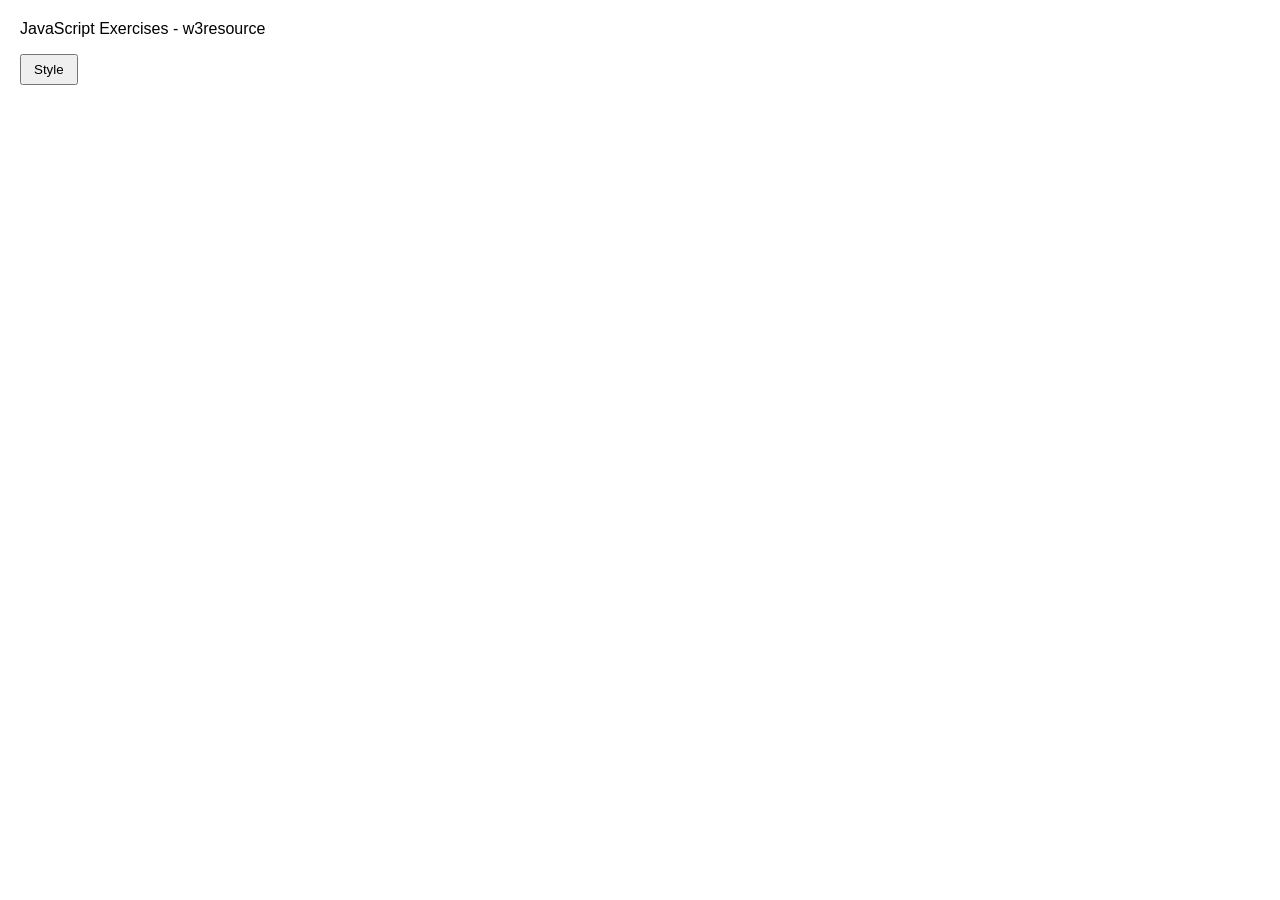
<file: 6651071084-JAVASCRIPT BAI1/index.html>
<!DOCTYPE html>
<html lang="vi">
<head>
    <meta charset="utf-8" />
    <title>JS DOM paragraph style</title>
    <link rel="stylesheet" href="style.css" />
    <script src="https://code.jquery.com/jquery-3.6.0.min.js"></script>
</head>
<body>
    <p id="text">JavaScript Exercises - w3resource</p>
    <div>
        <button id="jsstyle" onclick="js_style()">Style</button>
    </div>

    <script src="script.js"></script>
</body>
</html>
</file>
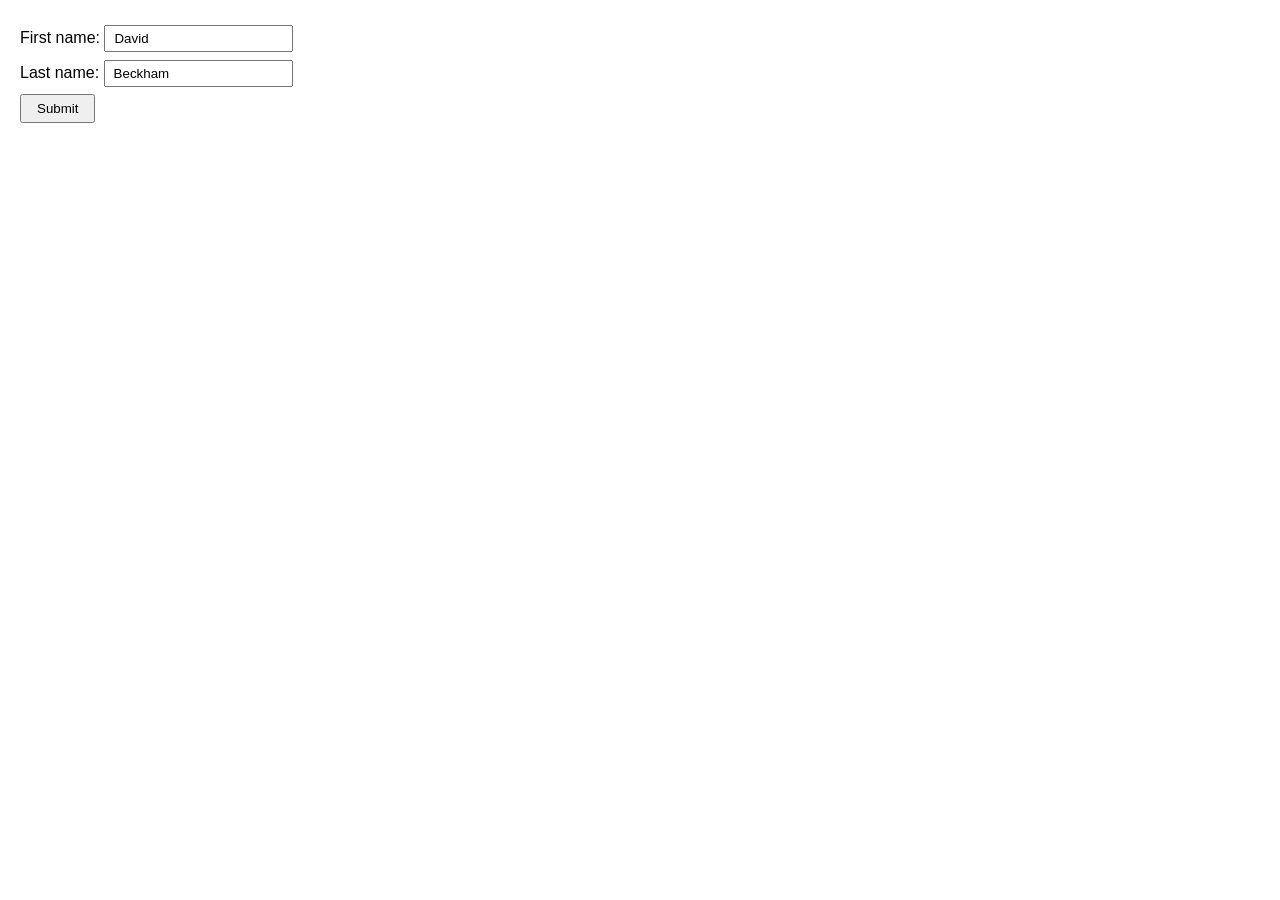
<file: 6651071084-JAVASCRIPT BAI2/index.html>
<!DOCTYPE html>
<html lang="vi">
<head>
    <meta charset="utf-8" />
    <title>Return first and last name from a form</title>
    <link rel="stylesheet" href="style.css" />
    <script src="https://code.jquery.com/jquery-3.6.0.min.js"></script>
</head>
<body>
    <form id="form1" onsubmit="return getFormvalue(event)">
        First name: <input type="text" name="fname" value="David"><br>
        Last name: <input type="text" name="lname" value="Beckham"><br>
        <input type="submit" value="Submit">
    </form>

    <script src="script.js"></script>
</body>
</html>
</file>
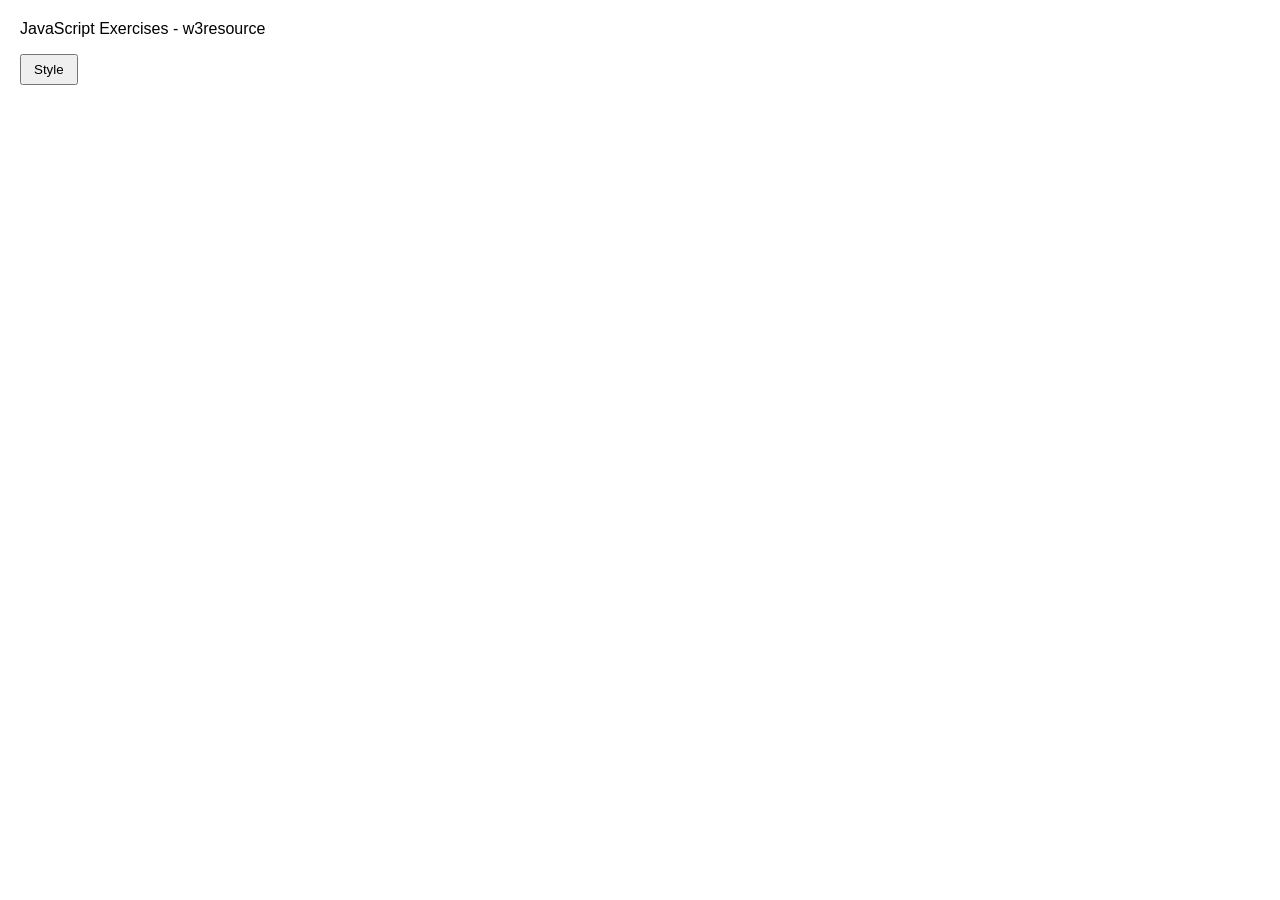
<file: 6651071084-JAVASCRIPT BAI28/index.html>
<!DOCTYPE html>
<html lang="vi">
<head>
    <meta charset="utf-8" />
    <title>JS DOM paragraph style</title>
    <link rel="stylesheet" href="style.css" />
</head>
<body>
    <p id="text">JavaScript Exercises - w3resource</p>
    <div>
        <button id="jsstyle" onclick="js_style()">Style</button>
    </div>

    <script src="script.js"></script>
</body>
</html>
</file>
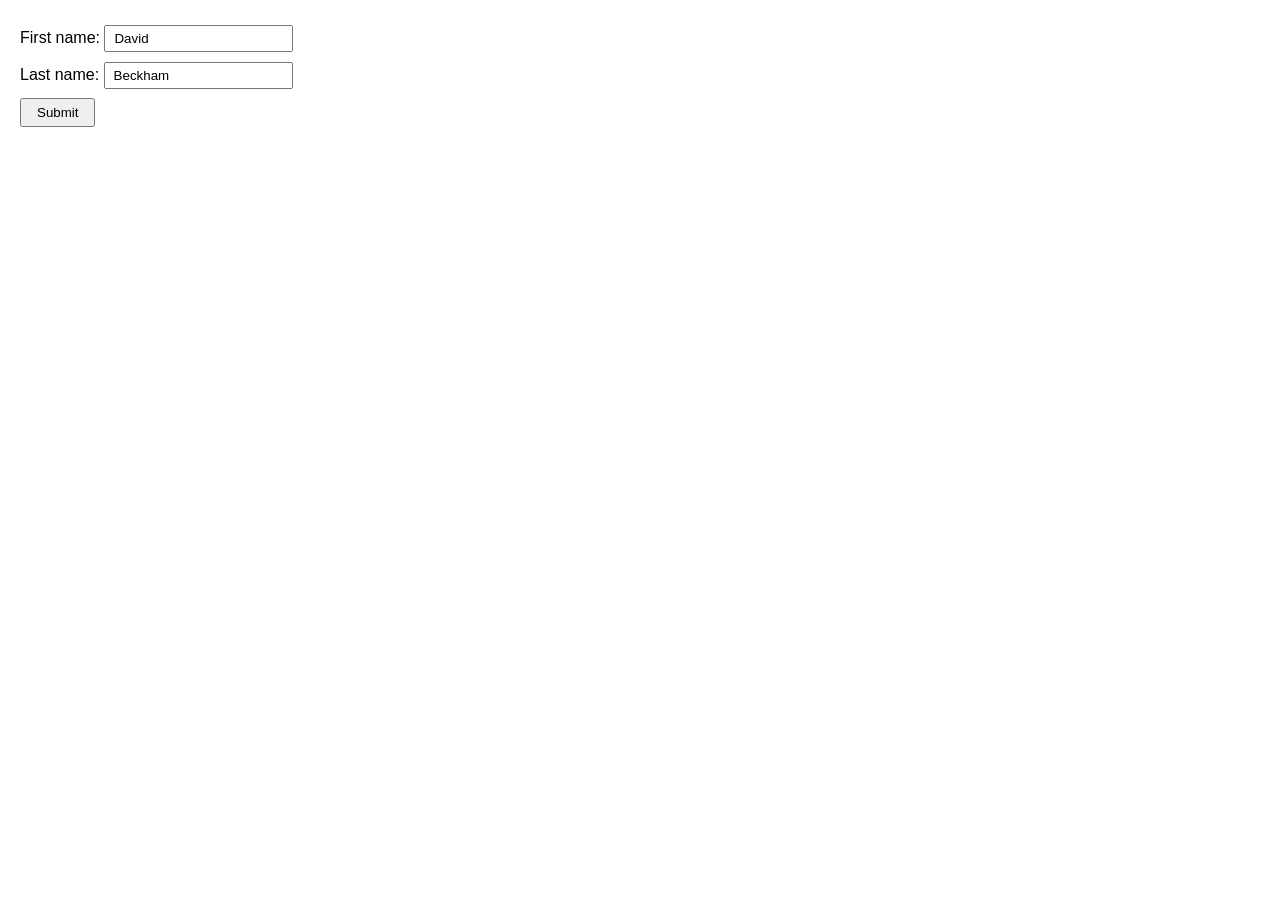
<file: 6651071084-JAVASCRIPT BAI29/index.html>
<!DOCTYPE html>
<html lang="vi">
<head>
    <meta charset="utf-8" />
    <title>Return first and last name from a form</title>
    <link rel="stylesheet" href="style.css" />
</head>
<body>
    <form id="form1" onsubmit="return getFormvalue(event)">
        First name: <input type="text" name="fname" value="David"><br>
        Last name: <input type="text" name="lname" value="Beckham"><br>
        <input type="submit" value="Submit">
    </form>

    <script src="script.js"></script>
</body>
</html>
</file>
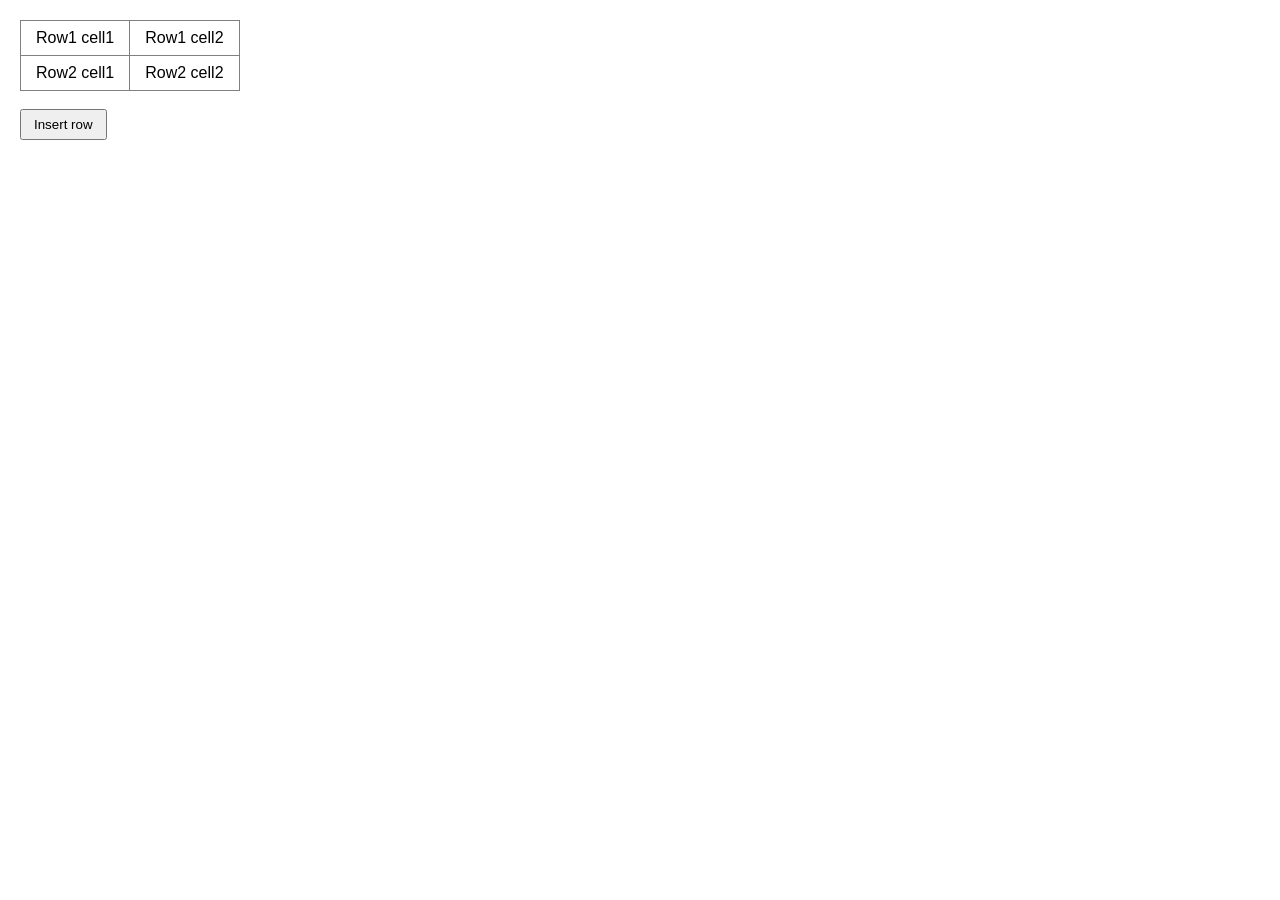
<file: 6651071084-JAVASCRIPT BAI3/index.html>
<!DOCTYPE html>
<html lang="vi">
<head>
    <meta charset="utf-8" />
    <title>Insert row in a table - w3resource</title>
    <link rel="stylesheet" href="style.css" />
    <script src="https://code.jquery.com/jquery-3.6.0.min.js"></script>
</head>
<body>
    <table id="sampleTable" border="1">
        <tr><td>Row1 cell1</td><td>Row1 cell2</td></tr>
        <tr><td>Row2 cell1</td><td>Row2 cell2</td></tr>
    </table><br>
    <input type="button" onclick="insert_Row()" value="Insert row">

    <script src="script.js"></script>
</body>
</html>
</file>
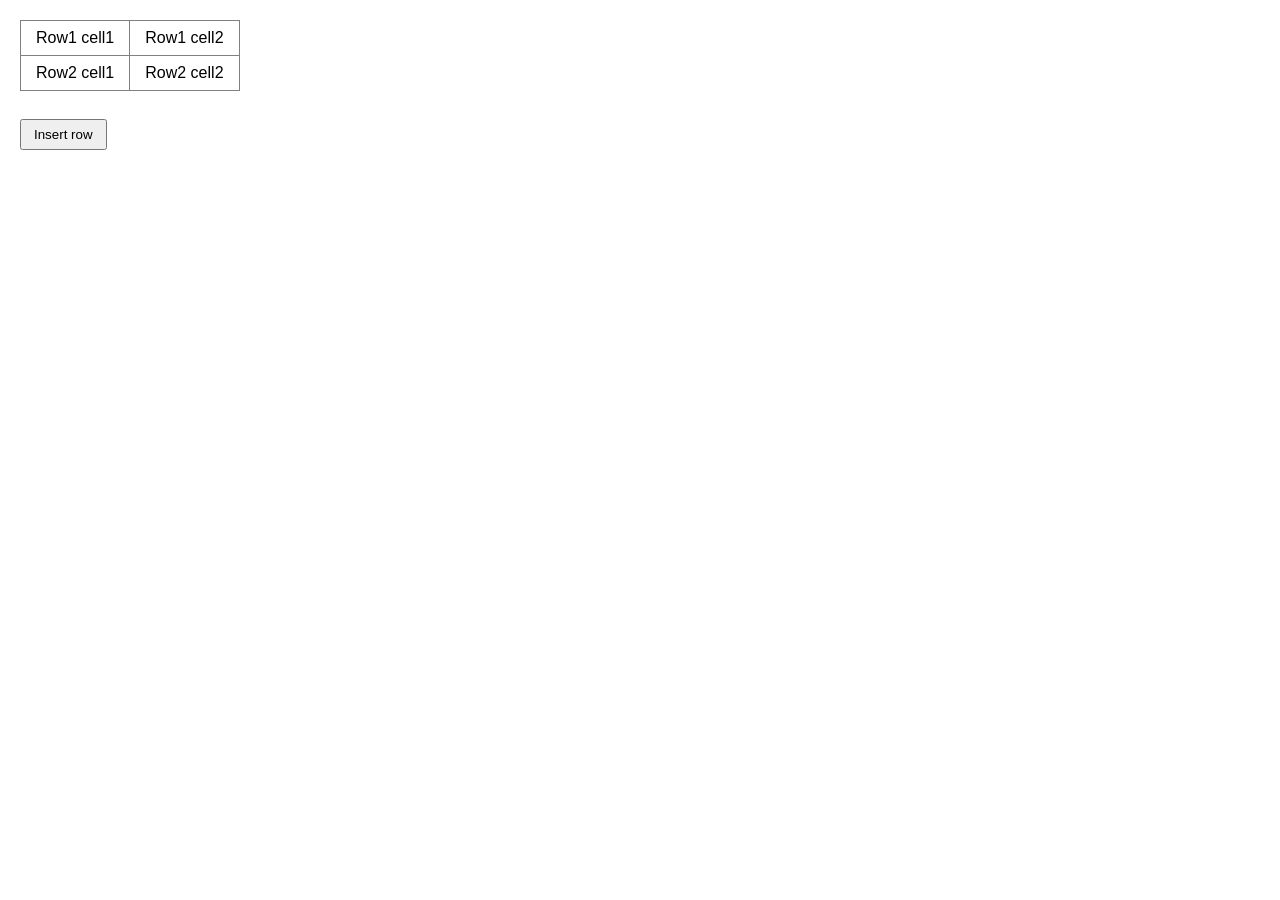
<file: 6651071084-JAVASCRIPT BAI30/index.html>
<!DOCTYPE html>
<html lang="vi">
<head>
    <meta charset="utf-8" />
    <title>Insert row in a table - w3resource</title>
    <link rel="stylesheet" href="style.css" />
</head>
<body>
    <table id="sampleTable" border="1">
        <tr><td>Row1 cell1</td><td>Row1 cell2</td></tr>
        <tr><td>Row2 cell1</td><td>Row2 cell2</td></tr>
    </table><br>
    <input type="button" onclick="insert_Row()" value="Insert row">

    <script src="script.js"></script>
</body>
</html>
</file>
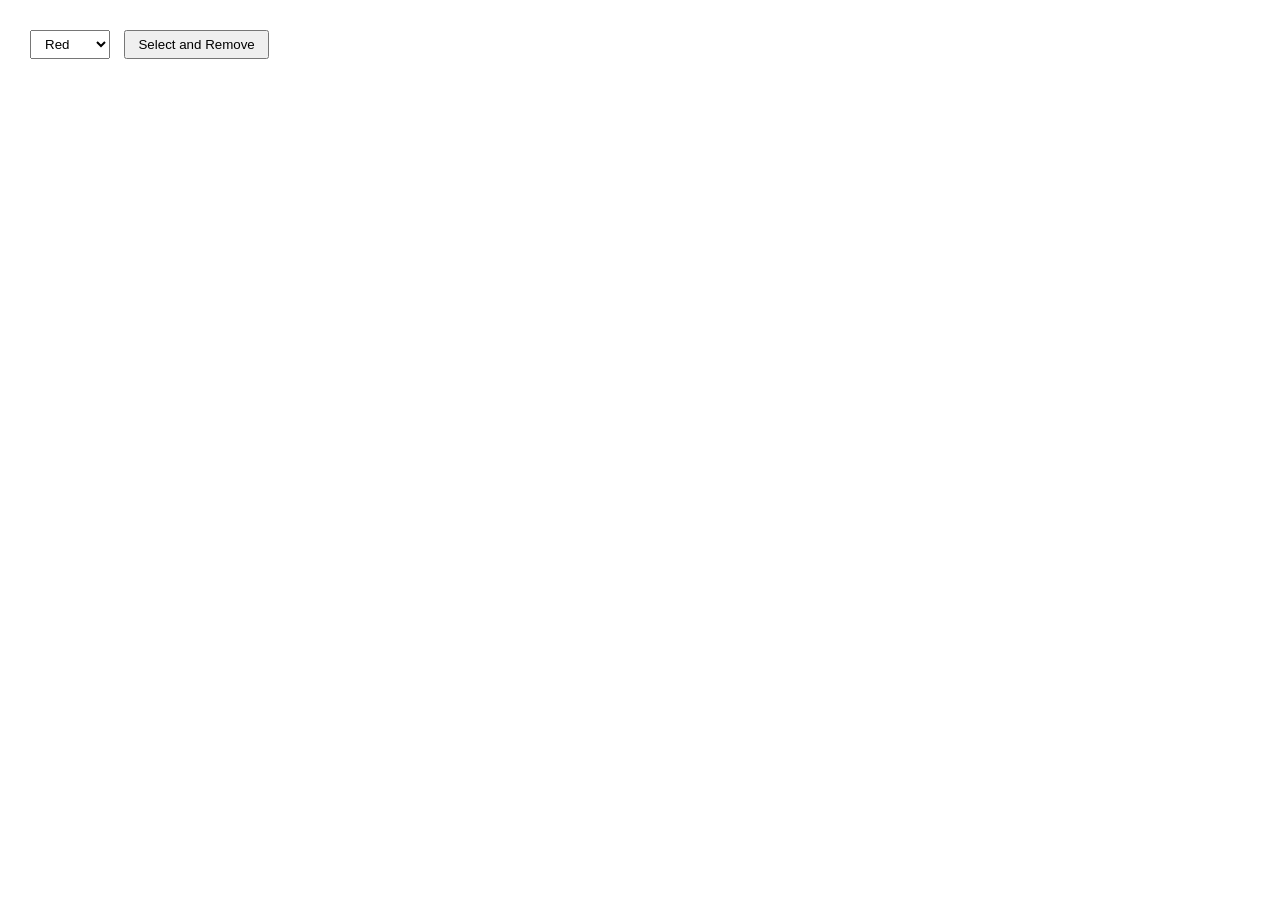
<file: 6651071084-JAVASCRIPT BAI31/index.html>
<!DOCTYPE html>
<html lang="vi">
<head>
    <meta charset="utf-8" />
    <title>Remove items from a dropdown list</title>
    <link rel="stylesheet" href="style.css" />
</head>
<body>
    <form>
        <select id="colorSelect">
            <option>Red</option>
            <option>Green</option>
            <option>White</option>
            <option>Black</option>
        </select>
        <input type="button" onclick="removecolor()" value="Select and Remove">
    </form>

    <script src="script.js"></script>
</body>
</html>
</file>
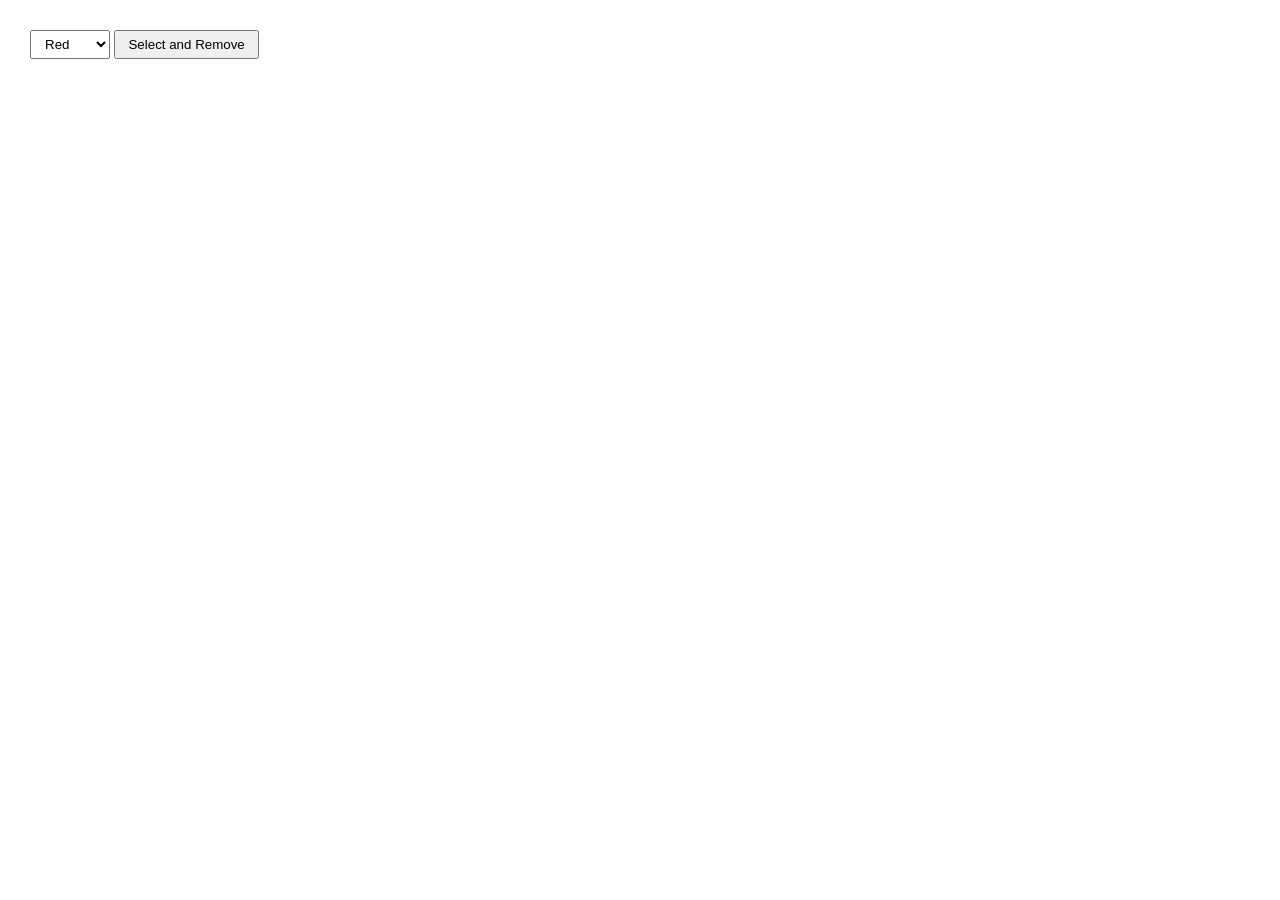
<file: 6651071084-JAVASCRIPT BAI4/index.html>
<!DOCTYPE html>
<html lang="vi">
<head>
    <meta charset="utf-8" />
    <title>Remove items from a dropdown list</title>
    <link rel="stylesheet" href="style.css" />
    <script src="https://code.jquery.com/jquery-3.6.0.min.js"></script>
</head>
<body>
    <form>
        <select id="colorSelect">
            <option>Red</option>
            <option>Green</option>
            <option>White</option>
            <option>Black</option>
        </select>
        <input type="button" onclick="removecolor()" value="Select and Remove">
    </form>

    <script src="script.js"></script>
</body>
</html>
</file>
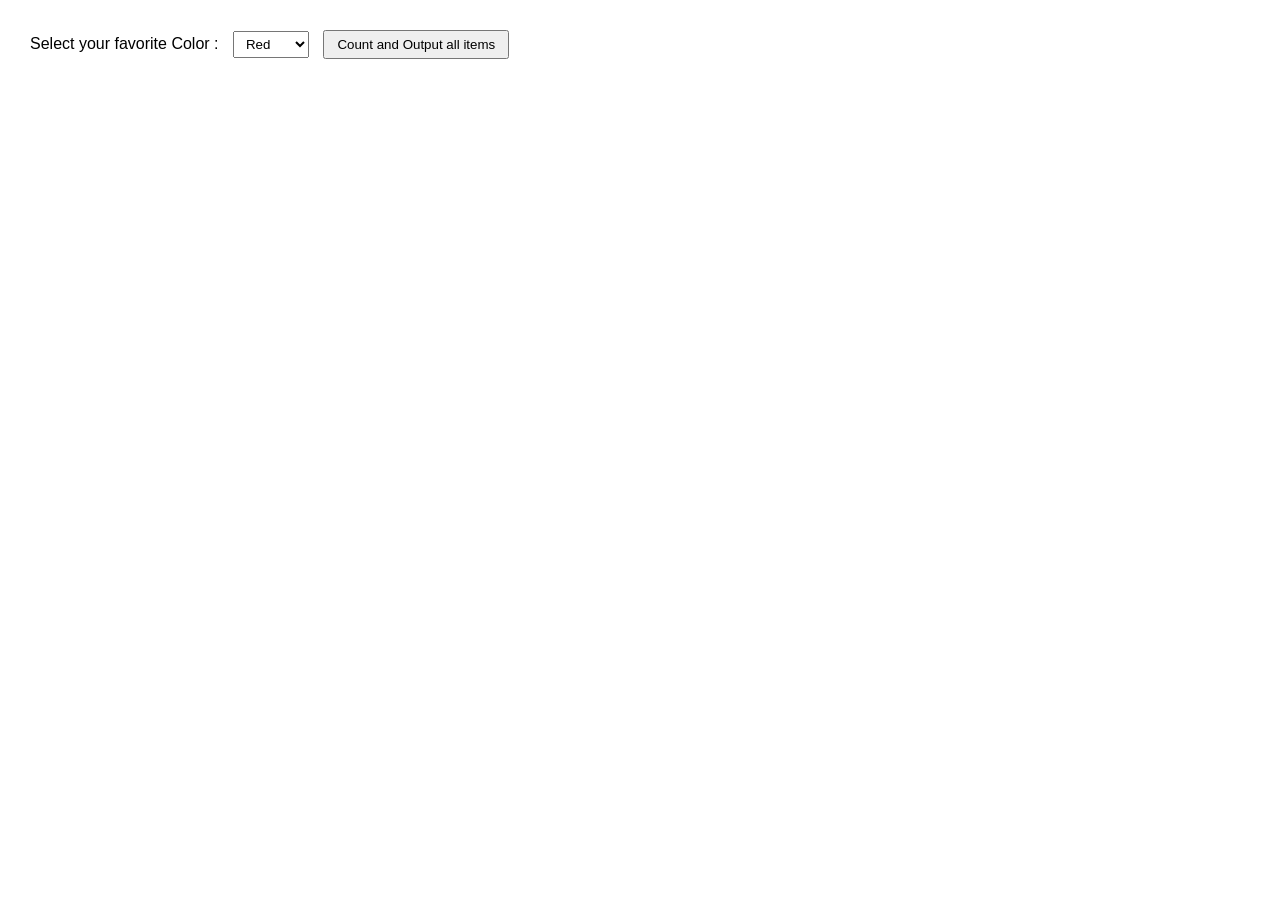
<file: 6651071084-JAVASCRIPT BAI6/index.html>
<!DOCTYPE html>
<html lang="vi">
<head>
    <meta charset="utf-8" />
    <title>Count and display items of a dropdown list - w3resource</title>
    <link rel="stylesheet" href="style.css" />
    <script src="https://code.jquery.com/jquery-3.6.0.min.js"></script>
</head>
<body>
    <form>
        Select your favorite Color :
        <select id="mySelect">
            <option>Red</option>
            <option>Green</option>
            <option>Blue</option>
            <option>White</option>
        </select>
        <input type="button" onclick="getOptions()" value="Count and Output all items">
    </form>

    <script src="script.js"></script>
</body>
</html>
</file>
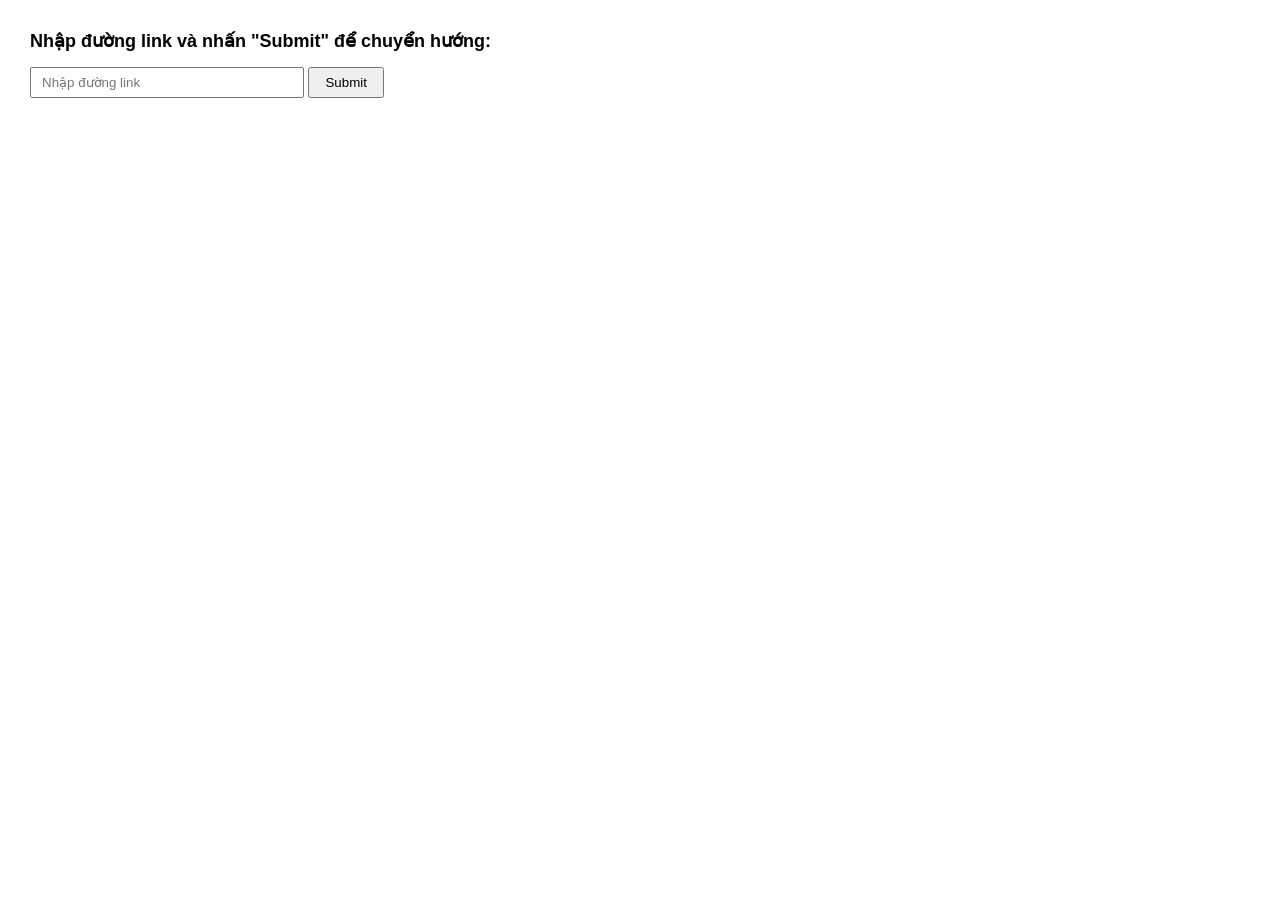
<file: 6651071084-JAVASCRIPT BAI7/index.html>
<!DOCTYPE html>
<html lang="en">
<head>
    <meta charset="UTF-8">
    <meta name="viewport" content="width=device-width, initial-scale=1.0">
    <title>Chuyển hướng đến đường link</title>
    <link rel="stylesheet" href="style.css">
    <script src="https://code.jquery.com/jquery-3.6.0.min.js"></script>
</head>
<body>
    <h1>Nhập đường link và nhấn "Submit" để chuyển hướng:</h1>
    <form id="linkForm">
        <input type="text" id="linkInput" placeholder="Nhập đường link">
        <button type="submit">Submit</button>
    </form>

    <script src="script.js"></script>
</body>
</html>
</file>
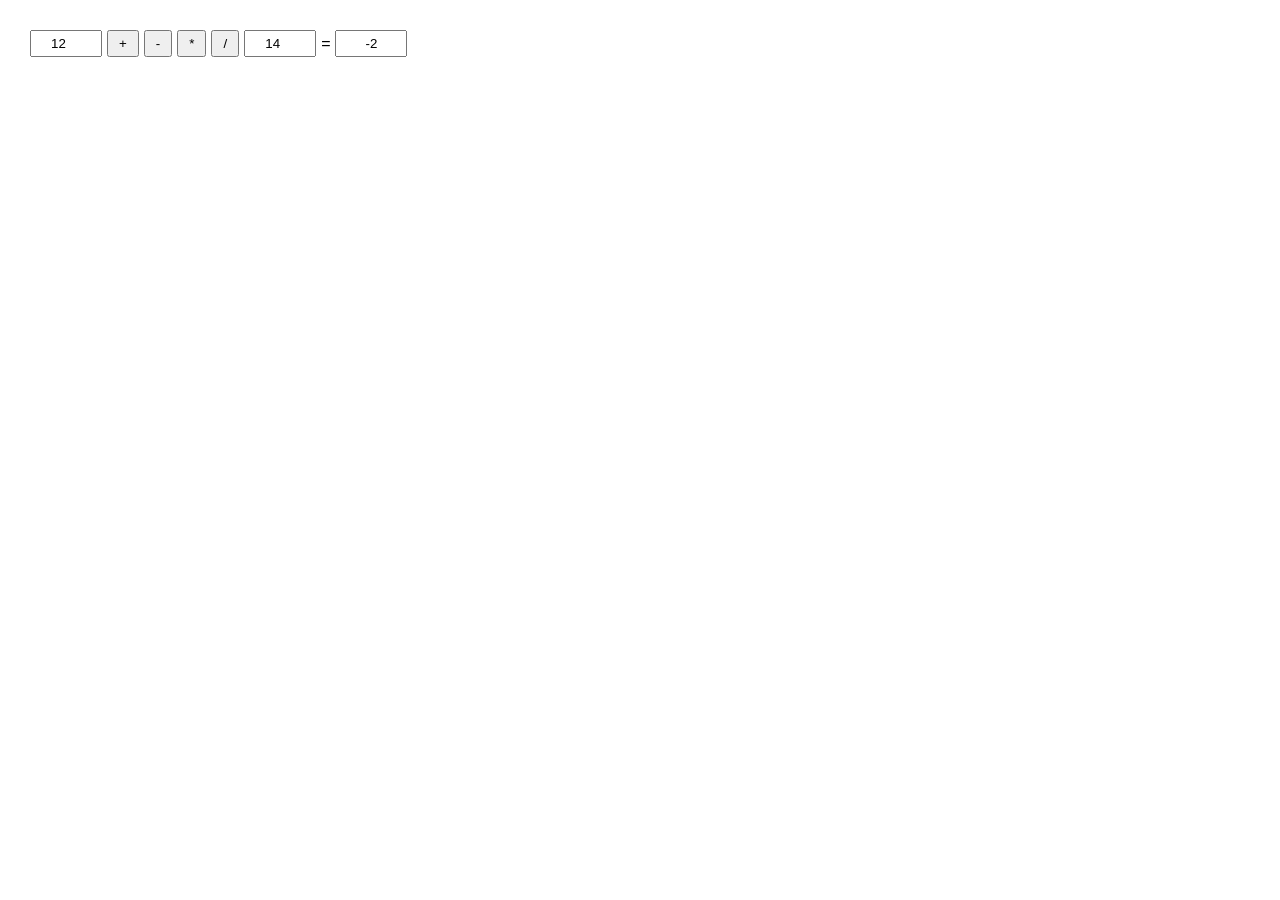
<file: 6651071084-JAVASCRIPT BAI8/index.html>
<!DOCTYPE html>
<html lang="vi">
<head>
    <meta charset="UTF-8">
    <title>Máy tính đơn giản</title>
    <link rel="stylesheet" href="style.css">
    <script src="https://code.jquery.com/jquery-3.6.0.min.js"></script>
</head>
<body>
    <div class="calculator">
        <input type="number" id="num1" value="12">
        <button class="btn-op" data-op="+">+</button>
        <button class="btn-op" data-op="-">-</button>
        <button class="btn-op" data-op="*">*</button>
        <button class="btn-op" data-op="/">/</button>
        <input type="number" id="num2" value="14">
        <span>=</span>
        <input type="text" id="result" readonly value="-2">
    </div>

    <script src="script.js"></script>
</body>
</html>
</file>
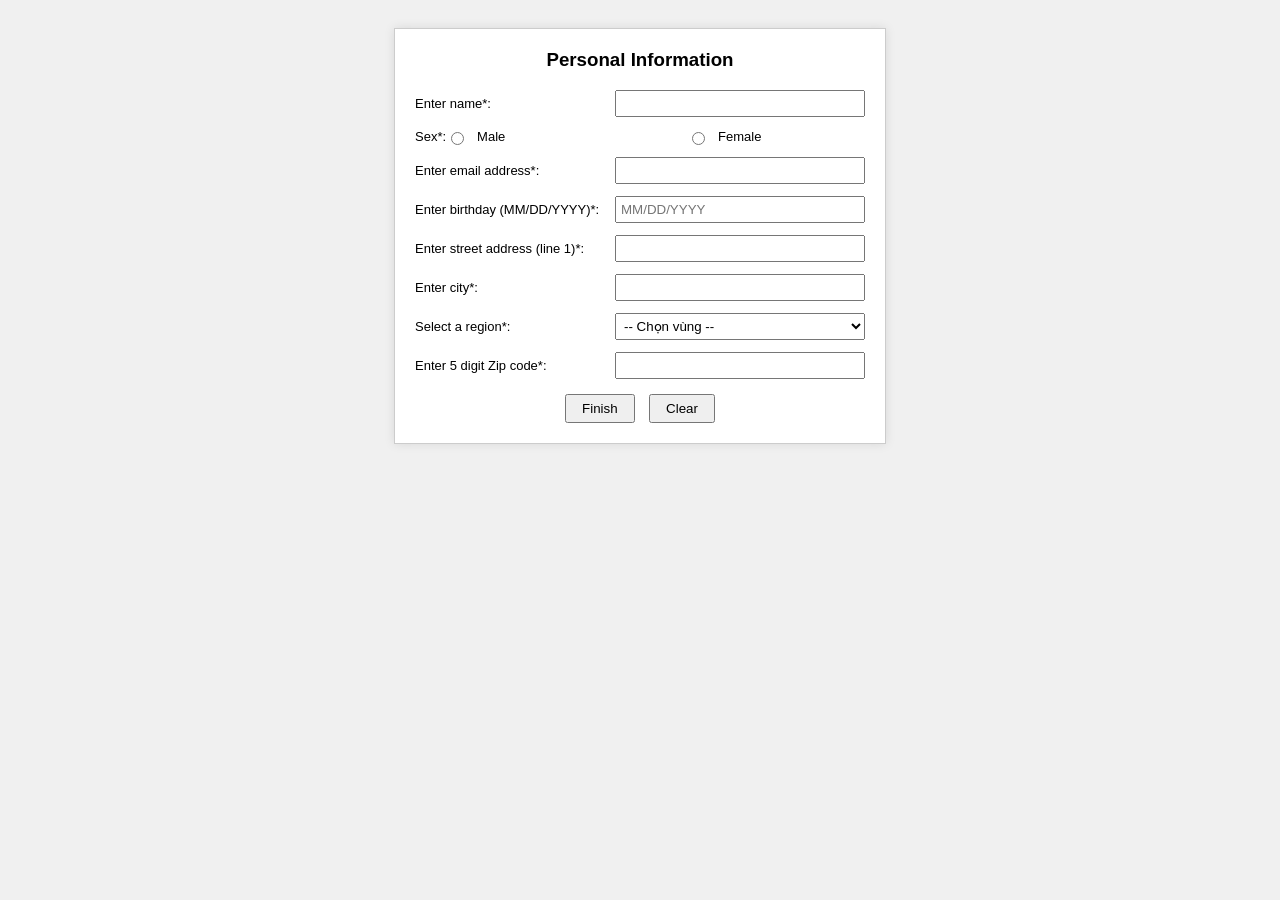
<file: 6651071084-JAVASCRIPT BAI9/index.html>
<!DOCTYPE html>
<html lang="vi">
<head>
    <meta charset="UTF-8">
    <title>Form Validation Exercise</title>
    <link rel="stylesheet" href="style.css">
    <script src="https://code.jquery.com/jquery-3.6.0.min.js"></script>
</head>
<body>
    <div class="form-container">
        <h3>Personal Information</h3>
        <form id="regForm">
            <div class="form-group">
                <label>Enter name*:</label>
                <input type="text" id="fullname" name="fullname">
            </div>
            <div class="form-group">
                <label>Sex*:</label>
                <div class="radio-group">
                    <input type="radio" name="sex" value="Male" id="male"> <label for="male">Male</label>
                    <input type="radio" name="sex" value="Female" id="female"> <label for="female">Female</label>
                </div>
            </div>
            <div class="form-group">
                <label>Enter email address*:</label>
                <input type="text" id="email" name="email">
            </div>
            <div class="form-group">
                <label>Enter birthday (MM/DD/YYYY)*:</label>
                <input type="text" id="birthday" name="birthday" placeholder="MM/DD/YYYY">
            </div>
            <div class="form-group">
                <label>Enter street address (line 1)*:</label>
                <input type="text" id="address" name="address">
            </div>
            <div class="form-group">
                <label>Enter city*:</label>
                <input type="text" id="city" name="city">
            </div>
            <div class="form-group">
                <label>Select a region*:</label>
                <select id="region" name="region">
                    <option value="">-- Chọn vùng --</option>
                    <option value="HN">Hà Nội</option>
                    <option value="HCM">TP. Hồ Chí Minh</option>
                    <option value="DN">Đà Nẵng</option>
                </select>
            </div>
            <div class="form-group">
                <label>Enter 5 digit Zip code*:</label>
                <input type="text" id="zipcode" name="zipcode">
            </div>
            <div class="btn-group">
                <button type="button" id="btnFinish">Finish</button>
                <button type="button" id="btnClear">Clear</button>
            </div>
        </form>
    </div>

    <script src="script.js"></script>
</body>
</html>
</file>
<file: 6651071084-JAVASCRIPT BAI1/style.css>
body {
    margin: 20px;
    font-family: sans-serif;
}

#jsstyle {
    padding: 6px 12px;
    cursor: pointer;
}
</file>
<file: 6651071084-JAVASCRIPT BAI2/style.css>
body {
    margin: 20px;
    font-family: sans-serif;
}

form {
    line-height: 2.2;
}

input[type="text"] {
    padding: 4px 8px;
}

input[type="submit"] {
    padding: 5px 15px;
    cursor: pointer;
}
</file>
<file: 6651071084-JAVASCRIPT BAI28/style.css>
body {
    margin: 20px;
    font-family: sans-serif;
}

#jsstyle {
    padding: 6px 12px;
    cursor: pointer;
}
</file>
<file: 6651071084-JAVASCRIPT BAI29/style.css>
body {
    margin: 20px;
    font-family: sans-serif;
}

form {
    line-height: 2.2;
}

input[type="text"] {
    padding: 4px 8px;
    margin-bottom: 5px;
}

input[type="submit"] {
    padding: 5px 15px;
    cursor: pointer;
}
</file>
<file: 6651071084-JAVASCRIPT BAI3/style.css>
body {
    margin: 20px;
    font-family: sans-serif;
}

table {
    border-collapse: collapse;
}

td {
    padding: 8px 15px;
}

input[type="button"] {
    padding: 6px 12px;
    cursor: pointer;
}
</file>
<file: 6651071084-JAVASCRIPT BAI30/style.css>
body {
    margin: 20px;
    font-family: sans-serif;
}

table {
    border-collapse: collapse;
    margin-bottom: 10px;
}

td {
    padding: 8px 15px;
}

input[type="button"] {
    padding: 6px 12px;
    cursor: pointer;
}
</file>
<file: 6651071084-JAVASCRIPT BAI31/style.css>
body {
    margin: 30px;
    font-family: sans-serif;
}

select {
    padding: 5px 10px;
    margin-right: 10px;
}

input[type="button"] {
    padding: 5px 12px;
    cursor: pointer;
}
</file>
<file: 6651071084-JAVASCRIPT BAI4/style.css>
body {
    margin: 30px;
    font-family: sans-serif;
}

select {
    padding: 5px 10px;
}

input[type="button"] {
    padding: 5px 12px;
    cursor: pointer;
}
</file>
<file: 6651071084-JAVASCRIPT BAI6/style.css>
body {
    margin: 30px;
    font-family: sans-serif;
}

select {
    padding: 4px 8px;
    margin: 0 10px;
}

input[type="button"] {
    padding: 5px 12px;
    cursor: pointer;
}
</file>
<file: 6651071084-JAVASCRIPT BAI7/style.css>
body {
    margin: 30px;
    font-family: sans-serif;
}

h1 {
    font-size: 18px;
    margin-bottom: 15px;
}

#linkInput {
    padding: 6px 10px;
    width: 250px;
}

button {
    padding: 6px 15px;
    cursor: pointer;
}
</file>
<file: 6651071084-JAVASCRIPT BAI8/style.css>
body {
    margin: 30px;
    font-family: sans-serif;
}

.calculator {
    display: flex;
    align-items: center;
    gap: 5px;
}

.calculator input[type="number"], .calculator input[type="text"] {
    width: 60px;
    padding: 4px;
    text-align: center;
}

.calculator button {
    padding: 4px 10px;
    cursor: pointer;
}
</file>
<file: 6651071084-JAVASCRIPT BAI9/style.css>
body {
    font-family: Arial, sans-serif;
    background-color: #f0f0f0;
    padding: 20px;
}

.form-container {
    width: 450px;
    margin: 0 auto;
    background: #fff;
    padding: 20px;
    border: 1px solid #ccc;
    box-shadow: 0 0 10px rgba(0,0,0,0.1);
}

.form-container h3 {
    text-align: center;
    margin-top: 0;
}

.form-group {
    margin-bottom: 12px;
    display: flex;
    align-items: center;
}

.form-group label {
    width: 200px;
    font-size: 13px;
}

.form-group input[type="text"], 
.form-group select {
    flex: 1;
    padding: 4px;
}

.radio-group {
    display: flex;
    align-items: center;
    gap: 10px;
}

.btn-group {
    text-align: center;
    margin-top: 15px;
}

.btn-group button {
    padding: 5px 15px;
    margin: 0 5px;
    cursor: pointer;
}
</file>
